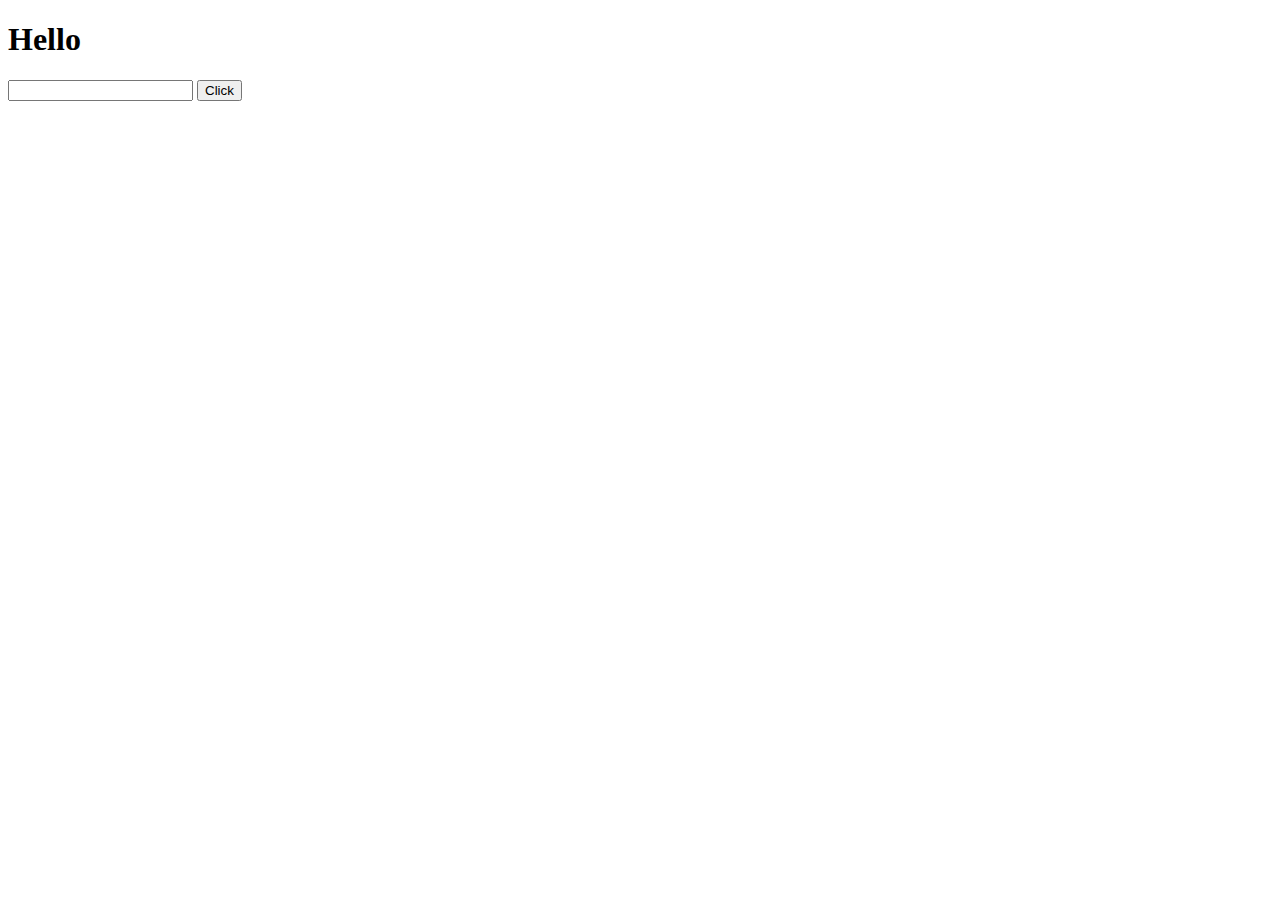
<file: index.html>
<!DOCTYPE html>
<html lang="en">
<head>
    <meta charset="UTF-8">
    <meta name="viewport" content="width=device-width, initial-scale=1.0">
    <title>Document</title>
</head>
<body>
    <h1 id="header">Hello</h1>
    <input type="text" id="input">
    <button id="inputBtn">Click</button>
    <script src="script.js">
    </script>
</body>
</html>
</file>
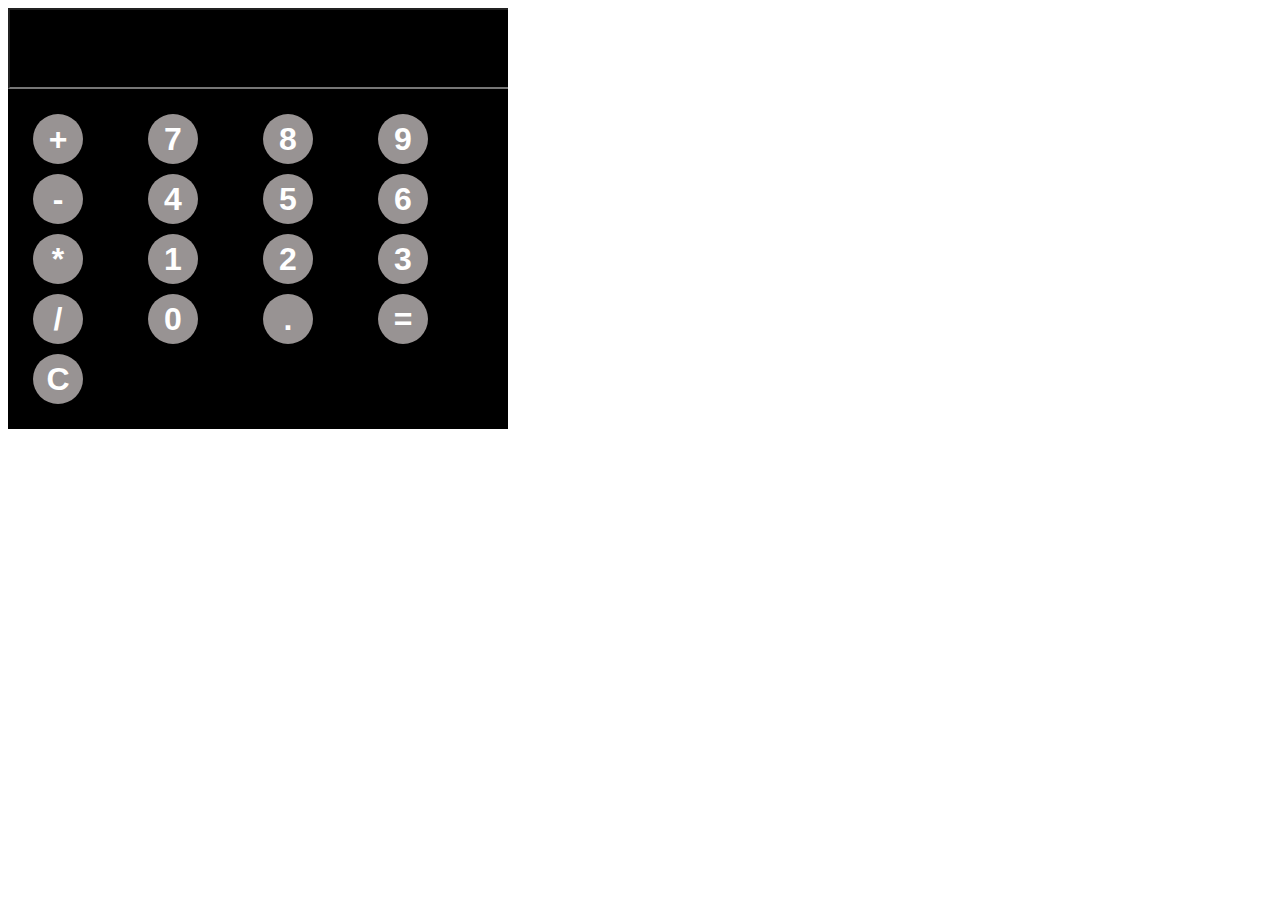
<file: calculator/index.html>
<!DOCTYPE html>
<html lang="en">
<head>
    <meta charset="UTF-8">
    <meta name="viewport" content="width=device-width, initial-scale=1.0">
    <title>Document</title>
    <link rel="stylesheet" href="style.css">
</head>
<body>
    <div id="container">
        <input id="display" readonly>
        <div id="key">
            <button onclick="appendTodisplay('+')">+</button>
            <button onclick="appendTodisplay('7')">7</button>
            <button onclick="appendTodisplay('8')">8</button>
            <button onclick="appendTodisplay('9')">9</button>
            <button onclick="appendTodisplay('-')">-</button>
            <button onclick="appendTodisplay('4')">4</button>
            <button onclick="appendTodisplay('5')">5</button>
            <button onclick="appendTodisplay('6')">6</button>
            <button onclick="appendTodisplay('*')">*</button>
            <button onclick="appendTodisplay('1')">1</button>
            <button onclick="appendTodisplay('2')">2</button>
            <button onclick="appendTodisplay('3')">3</button>
            <button onclick="appendTodisplay('/')">/</button>
            <button onclick="appendTodisplay('0')">0</button>
            <button onclick="appendTodisplay('.')">.</button>
            <button onclick="calculate()">=</button>
            <button onclick="clearDisplay()">C</button>
        </div>
    </div>
    <script src="script.js"></script>
</body>
</html>
</file>
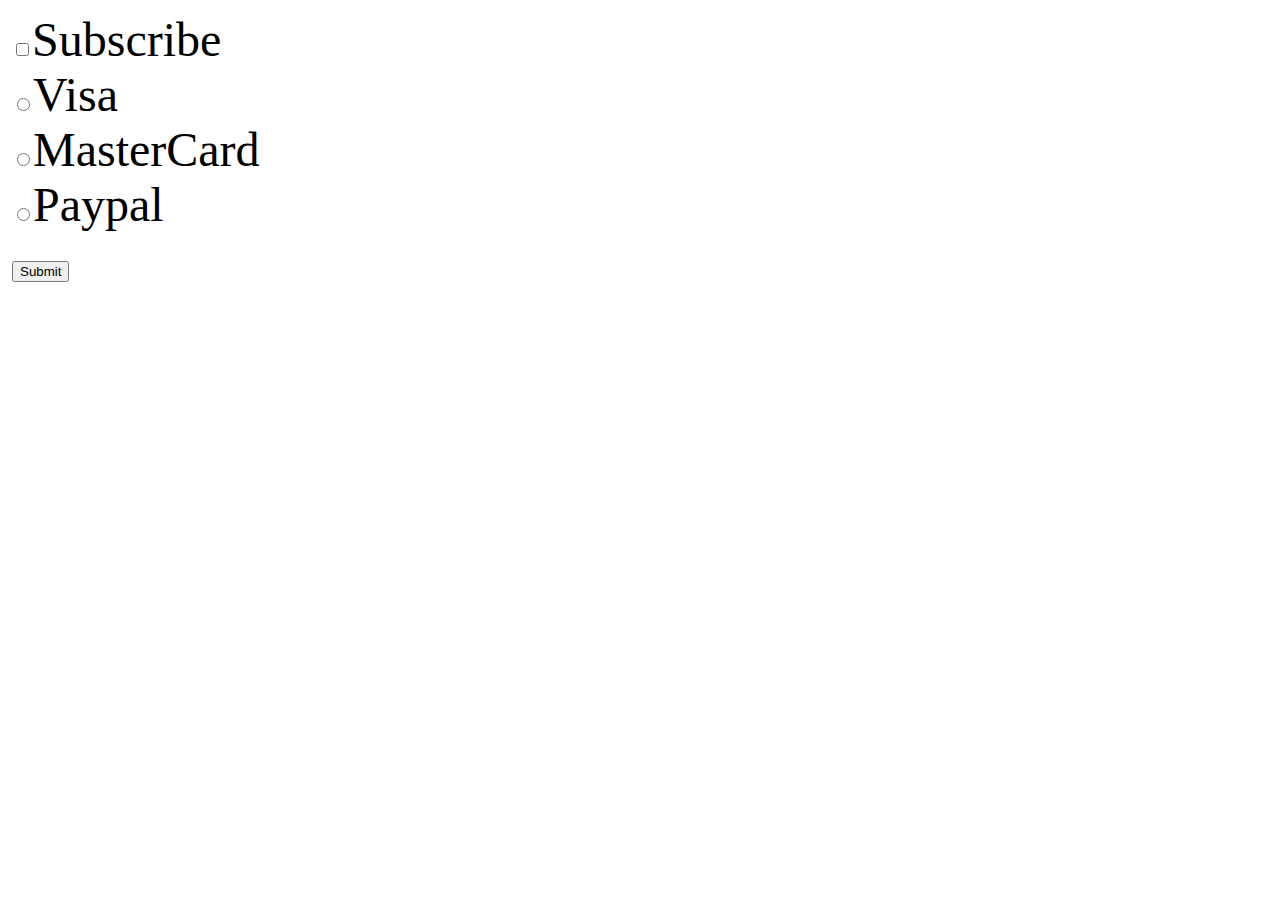
<file: checked/index.html>
<!DOCTYPE html>
<html lang="en">
<head>
    <meta charset="UTF-8">
    <meta name="viewport" content="width=device-width, initial-scale=1.0">
    <title>Document</title>
    <link rel="stylesheet" href="style.css">
</head>
<body>
    <input type="checkbox" id="checkbox">Subscribe<br>
    <input type="radio" id="VisaBtn" name="card">Visa </br>
    <input type="radio" id="masterCardBtn" name="card">MasterCard <br>
    <input type="radio" id="paypalBtn" name="card">Paypal <br>
    <button id="submitBtn">Submit</button>
    <p id="subPar"></p>
    <p id="payPar"></p>
    <script src="script.js"></script>
</body>
</html>
</file>
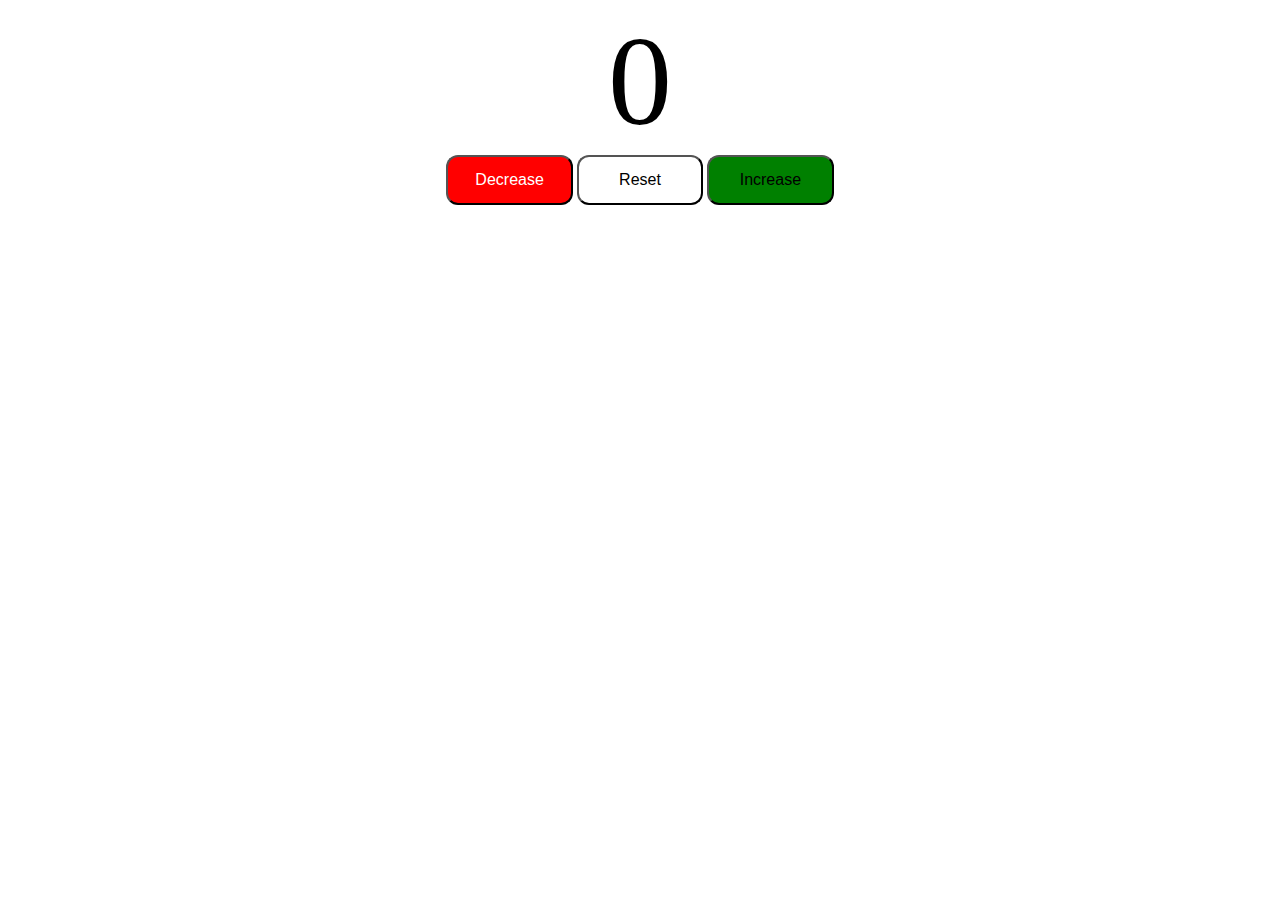
<file: counter/index.html>
<!DOCTYPE html>
<html lang="en">
<head>
    <meta charset="UTF-8">
    <meta name="viewport" content="width=device-width, initial-scale=1.0">
    <title>Counter</title>
    <link rel="stylesheet" href="css/style.css">
</head>
<body>
    <label id="counter">0</label>
    <div id="button">
        <button id="decreaseBtn">Decrease</button>
        <button id="resetBtn">Reset</button>
        <button id="increaseBtn">Increase</button>
    </div>
    <script src="script.js"></script>
</body>
</html>
</file>
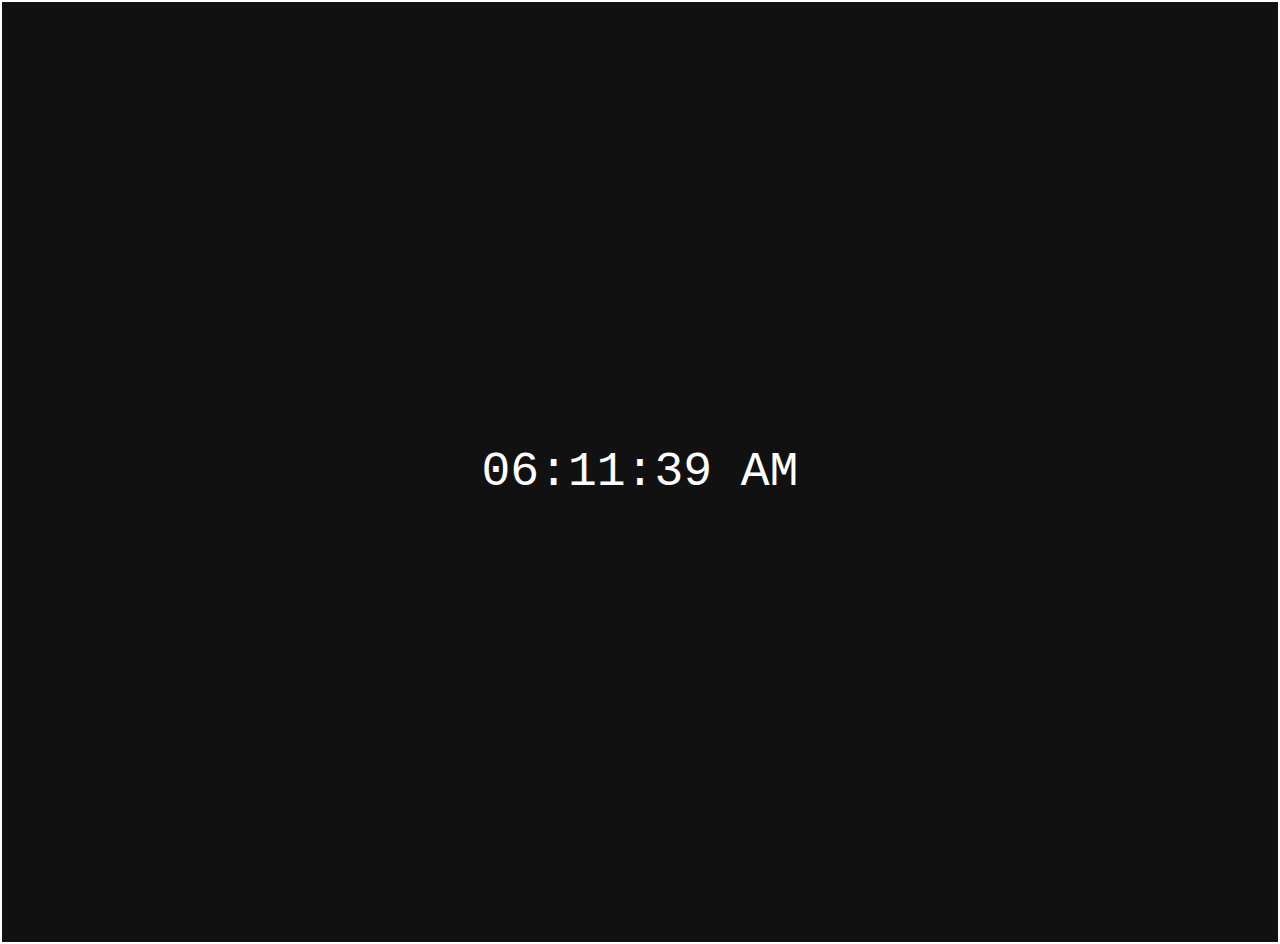
<file: Digital clock/index.html>
<!DOCTYPE html>
<html lang="en">
<head>
    <meta charset="UTF-8">
    <meta name="viewport" content="width=device-width, initial-scale=1.0">
    <title>CLOCK</title>
    <link rel="stylesheet" href="style.css">

</head>
<body>
    <div id="clock-container">
        <div id="clock">00:00:00</div>
    </div>
    <script src="script.js"></script>
</body>
</html>
</file>
<file: calculator/style.css>
#container{
    max-width:500px;
    background-color: black;
    overflow: hidden;
}
#display{
    width:100%;
    padding:20px;
    font-size: 2em;
    text-align: left;
    background-color:  black;
    color:white;
}
#key{
    display: grid;
    grid-template-columns: repeat(4,1fr);
    gap:10px;
    padding:25px;
}

button{
    width:50px;
    height:50px;
    border-radius: 50px;
    border:none;
    background-color: rgb(152, 147, 147);
    color:white;
    font-size: 2em;
    font-weight: 900 ;
    cursor: pointer;
}
</file>
<file: checked/style.css>
body{
    margin: 12px;
    font-size: 3rem;
}
</file>
<file: counter/css/style.css>
#counter{
    text-align: center;
    font-size: 8em;
    display: block;

}
#button{
    text-align: center;
}
button{
width: 10%;
height: 50px;
border-radius: 12px;
font-size: 1em;
}
#decreaseBtn{
    background-color: red;
    color: white;
}
#resetBtn{
    background-color: white;
    color: black;
}
#increaseBtn{
    background-color: green;
}
</file>
<file: Digital clock/style.css>
body{
    margin:0;
}

#clock-container {
    padding: 20px;
    border: 2px solid white;
    display: flex;
    justify-content: center;
    align-items: center;
    height: 100vh;
    background: #111;
    color: white;
    font-size: 3rem;
    font-family: monospace;
}
</file>
